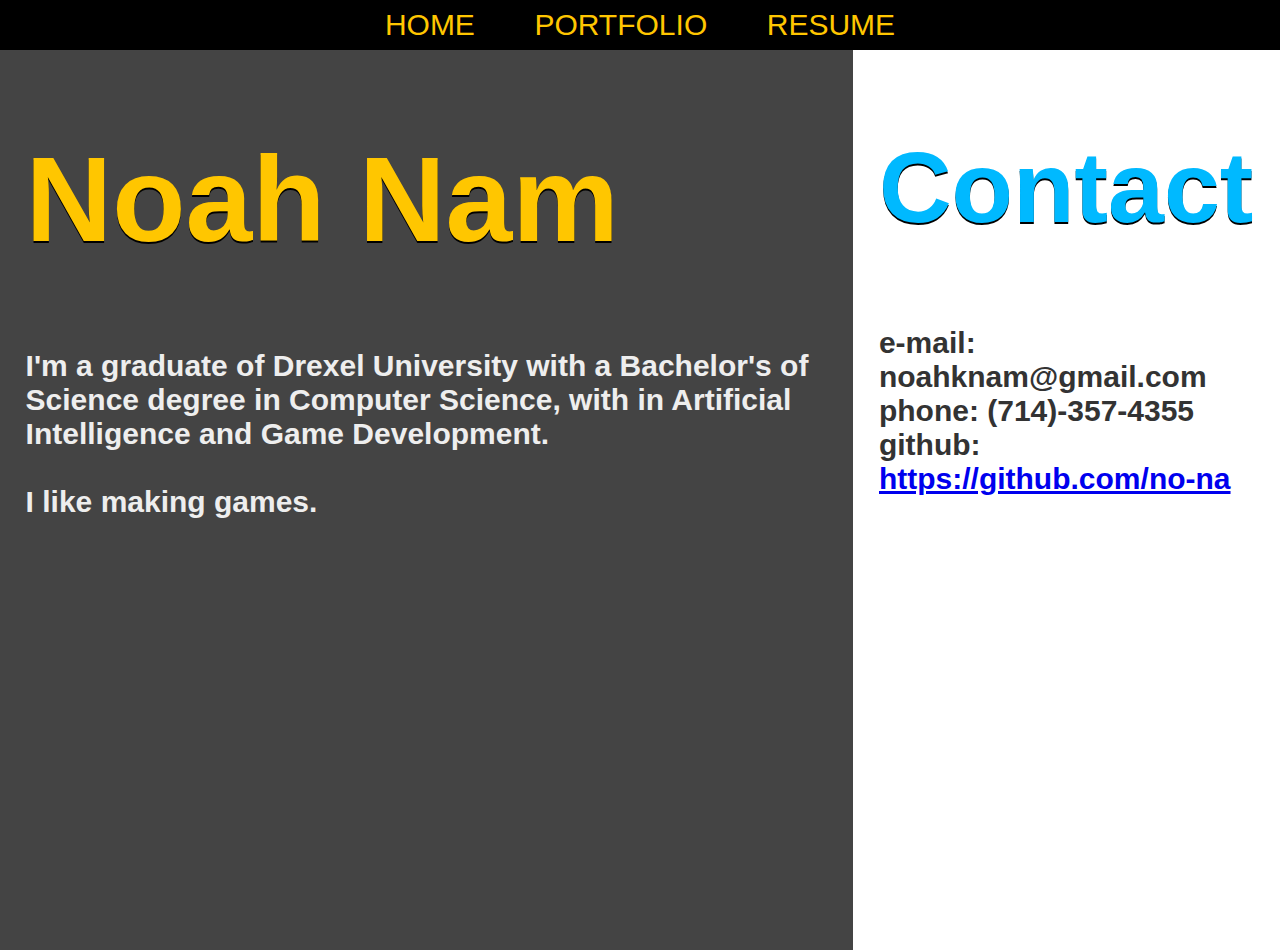
<file: index.html>
<html>
<head>
  <title>
    Noah Nam
  </title>
  <link rel="stylesheet" href="../css/style.css">
  <script src="https://ajax.googleapis.com/ajax/libs/jquery/2.1.3/jquery.min.js"></script>
  <script src="../bigtext.js"></script>
</head>
	

<div class="header">
  <span class="yellowtext">
    <a href='./'>Home</a>
  </span>
  <span class="yellowtext">
    <a href='portfolio'>Portfolio</a>
  </span>
  <span class="yellowtext">
    <a href='resume'>Resume</a>
  </span>
</div>
<div class="lefthalf">
  <div class="text">
    <h1 id="left" class="bluetext" style="color:#ffc600;"><span>Noah Nam</span></h1>
    <h3 class="blacktext" style="color:#eee;">I'm a graduate of Drexel University with a Bachelor's of Science degree in Computer Science, with in Artificial Intelligence and Game Development.
    <br><br>
    I like making games.</h3>
  </div>
</div>

<div class="righthalf">
  <div class="text">
      <h1 id="right" class="bluetext"><span>Contact</span></h1>
      <h3 class="blacktext">
        e-mail: noahknam@gmail.com<br>
        phone: (714)-357-4355<br>
        github: <a href="https://github.com/no-na">https://github.com/no-na</a>
      </h3>
  </div>
</div>
<script>
  $('#left').bigtext({maxfontsize: 120});
  $('#right').bigtext({maxfontsize: 120});
</script>
</html>
</file>
<file: css/style.css>
body {
	background:white;
    margin: 0;
	font-size:0;
	overflow:hidden;
}

.header{
	width:100vw;
	height:50px;
	background: black;
	text-align: center;
}

.lefthalf{
	width:calc((100vw/3)*2);
	height:100vh;
	position:relative;
	display:inline-block;
	overflow:hidden;
	background:#444;
}

.righthalf{
	width:calc(100vw/3);
	height:100vh;
	position:relative;
	display:inline-block;
}

.bluetext {
    font-family: "Century Gothic", CenturyGothic, AppleGothic, sans-serif;
  font-size:120px;
    color: #00B9FF;
	text-shadow: 0px 2px #000;
}

.yellowtext {
  font-family: "Century Gothic", CenturyGothic, AppleGothic, sans-serif;
  font-size:30px;
  text-transform: uppercase;
  color: #ffc600;
	text-shadow: 0px 2px #000;
}

.yellowtext a{
    color: #ffc600;
	text-decoration:none;
	margin-left:2vw;
	margin-right:2vw;
	line-height:50px;
	transition: color .25s ease-in-out;
}

.yellowtext a:hover {
    color: #00B9FF;
}

.whitetext {
    font-family: "Century Gothic", CenturyGothic, AppleGothic, sans-serif;
  font-size:30px;
    color: #fff;
}

.blacktext {
    font-family: "Century Gothic", CenturyGothic, AppleGothic, sans-serif;
  font-size:30px;
    color: #333;
}
.box {
    display: inline-block;
    width: 50%;
    height: 50vh;
    position: relative;
    overflow: hidden;
}

.imagelayer {
    overflow: hidden;
    z-index: -1;
    position: static;
    transition: -webkit-filter .25s ease-in-out, transform .25s ease-in-out;
    background: black;
}
.box:hover .imagelayer {
    -webkit-filter: blur(10px) brightness(50%);
    transform: scale(1.1);
    overflow: hidden;
    z-index: -1;
    position: static;
}
.image {
	background: #000;
    width: 100%;
    height: 100%;
    object-fit: cover;
}
.text {
	height:100vh;
	margin-left:2vw;
	margin-right:2vw;
    font-size: 20;
    word-wrap: normal;
    overflow: hidden;
    z-index: 10;
    position: relative;
    color: #fff;
}
.textlayer {
    font-size: 20;
    margin-top: -33vh;
    word-wrap: normal;
    overflow: hidden;
    z-index: 10;
    position: relative;
    color: #fff;
    opacity: 0;
    transition: opacity .25s ease-in-out;
}
.box:hover .textlayer {
    opacity: 100;
}

.link {
    position: absolute;
    width: 100%;
    height: 100%;
    top: 0;
    left: 0;
    z-index: 11;
}
.link:hover {
    opacity: 0;
}

.portfoliobox {
    display: inline-block;
    width: 100%;
    height: 300px;
    position: relative;
    overflow: hidden;
}

.portfoliobox:hover .imagelayer {
    -webkit-filter: blur(10px) brightness(50%);
    transform: scale(1.1);
    overflow: hidden;
    z-index: -1;
    position: static;
}

.portfoliotextlayer {
    width:70%;
	height:50%;
	top:0;
	bottom:0;
	left:0;
	right:0;
	margin:auto;
	position:absolute;
    word-wrap: normal;
    z-index: 10;
    color: #fff;
    opacity: 0;
    transition: opacity .25s ease-in-out;
}
.portfoliobox:hover .portfoliotextlayer {
    opacity: 100;
}







.mobilebox {
    background: #252500;
    display: inline-block;
    width: 49%;
    height: 250px;
    position: relative;
    overflow: hidden;
    margin-bottom: 2px;
}
.mobiletextlayer {
    font-size: 20;
    margin-top: -200px;
    word-wrap: normal;
    overflow: hidden;
    z-index: 10;
    height: 600px;
    position: relative;
    color: #fff;
    opacity: 100;
    transition: opacity .25s ease-in-out;
}
.mobileimagelayer {
    -webkit-filter: blur(10px) brightness(50%);
    overflow: hidden;
    z-index: -1;
    position: static;
}
.mobilelink {
    position: absolute;
    width: 100%;
    height: 100%;
    top: 0;
    left: 0;
    z-index: 11;
}

/* PORTFOLIO PAGE */
.portfolio-menu{
  width:200px;
	height:100vh;
	position:relative;
	display:inline-block;
	overflow:hidden;
	background:#000;
  text-align: center; /* To center menu options*/
}

.portfolio-menu-option{
  position: relative;
  display:inline-block;
  width: 90%;
  height: 100px;
  margin: 8px 0 8px 0;
  background: #fff;
  font-size:24;
  font-family: Avenir, 'Helvetica Neue', 'Lato', 'Segoe UI', Helvetica, Arial, sans-serif;
  border-radius: 15px;
  opacity: .5;
  cursor: pointer;
  user-select: none;
  transition: opacity .25s ease-in-out;
}
.portfolio-menu-option:hover{
  opacity: .8;
}
.portfolio-menu-option.selected:hover{
  opacity: 1;
}
.selected{
  opacity: 1;
}

.portfolio-menu-option-text{
  width:100%;
  height:50%;
  top:0;
  bottom:0;
  left:0;
  right:0;
  margin:auto;
  position:absolute;
  word-wrap: normal;
  z-index: 10;
}

.portfolio-main{
  width:calc(100vw - 200px);
	height:100vh;
	position:relative;
	display:inline-block;
	overflow:hidden;
  text-align: center; /* To center menu options*/
}

.portfolio-main-background-wrapper{
	width:100%;
	height:100%;
	position: fixed;
	z-index: -100;
	background-repeat: no-repeat;
	background-position: center center;
	background-size: cover;
}


.portfolio-main-background{
	position: relative;
  height: 100vh;
	left: -25px;
	right: -25px;
	top: -25px;
	bottom: -25px;
	background-repeat: no-repeat;
	background-position: center center;
	background-size: cover;
	filter:blur(8px) brightness(70%);
}

.portfolio-main-title{
  width: 90%;
  font-size: 72px;
  word-wrap: normal;
  overflow: hidden;
  z-index: 10;
  position: relative;
  color: #FFF;
  display:inline-block;
  margin: 20px 0 0 0;
  font-family: Avenir, 'Helvetica Neue', 'Lato', 'Segoe UI', Helvetica, Arial, sans-serif;
  text-shadow: 2px 2px #000;
}

.portfolio-main-below-title{
  width: 90%;
  display: inline-block;
  margin-top: 20px;
  margin-bottom: 20px;
}

.portfolio-main-text{
  width: calc(50% - 30px);
  font-size: 20px;
  word-wrap: normal;
  overflow: hidden;
  z-index: 10;
  position: relative;
  color: #000;
  background: #FFF;
  display:inline-block;
  opacity: 0.8;
  margin: 0 10px 0 0;
  text-align: left;
  padding: 10px 10px 0 10px;
  font-family: Avenir, 'Helvetica Neue', 'Lato', 'Segoe UI', Helvetica, Arial, sans-serif;
  vertical-align:top;
  border-radius: 15px;
}

.portfolio-main-right-rail{
  width: calc(50% - 10px);
  font-size: 72px;
  word-wrap: normal;
  overflow: hidden;
  z-index: 10;
  position: relative;
  color: #000;
  display:inline-block;
  margin: 0 0 0 10px;
  vertical-align:top;
}

.portfolio-main-link{
  width: 100%;
  height: 60px;
  font-size: 36px;
  word-wrap: normal;
  overflow: hidden;
  z-index: 10;
  position: relative;
  color: #fff;
  background: #afd48b;
  display:inline-block;
  border-radius: 15px;
  box-shadow: 0 5px #72a082;
  font-family: Avenir, 'Helvetica Neue', 'Lato', 'Segoe UI', Helvetica, Arial, sans-serif;
  text-shadow: 0px -2px #72a082;
  padding-top: 20px;
  transition: transform .25s ease-in-out, box-shadow .25s ease-in-out;
  text-decoration:none;
  cursor: pointer;
  user-select: none;
}

.portfolio-main-link:hover{
  transform: translateY(5px);
  box-shadow: 0 0px #72a082;
}

.portfolio-main-image{
  width: 100%;
  overflow: hidden;
  z-index: 10;
  position: relative;
  display:inline-block;
  background-repeat: no-repeat;
	background-size: 100%;
  margin-top: 40px;
  margin-bottom: 20px;
}

.portfolio-youtube {
	position: relative;
	padding-bottom: 56.25%; /* 16:9 */
	padding-top: 25px;
	height: 0;
  margin-top: 20px;
}
.portfolio-youtube iframe {
	position: absolute;
	top: 0;
	left: 0;
	width: 100%;
	height: 100%;
  
}


/* @media all and (max-width: 739px) {
    .box {
        display: none;
    }
    .mobilebox {
        display: inline-block;
    }
}
@media all and (min-width: 740px) {
    .box {
        display: inline-block;
    }
    .mobilebox {
        display: none;
    }
} */
</file>
